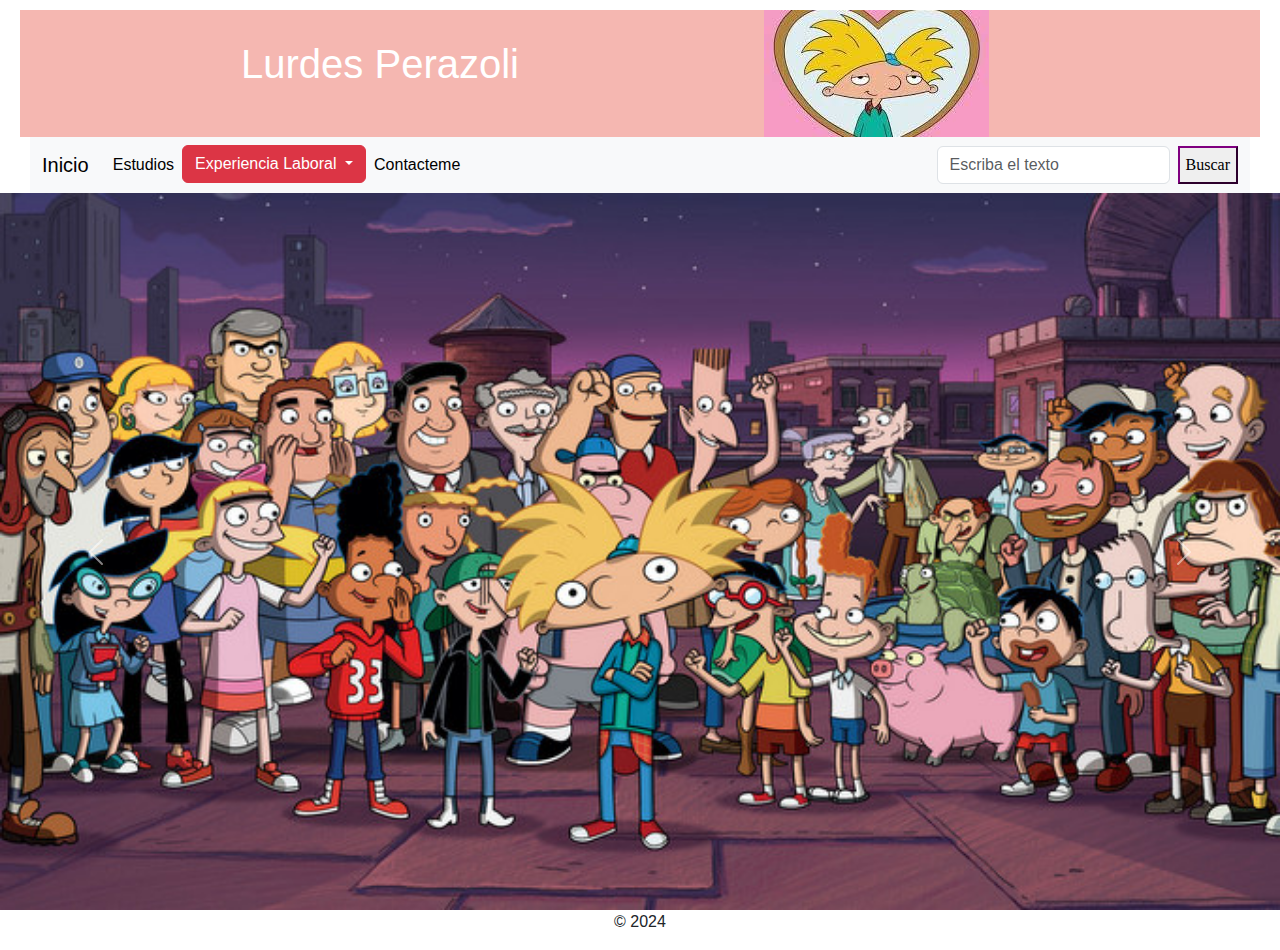
<file: Index.htm>
<!DOCTYPE html>
<html lang="es">

  <head>
    <meta charset="utf-8">
    <meta name="viewport" content="width=device-width, initial-scale=1">
    <title>Linkedin</title>
    <link href="https://cdn.jsdelivr.net/npm/bootstrap@5.3.3/dist/css/bootstrap.min.css" rel="stylesheet" integrity="sha384-QWTKZyjpPEjISv5WaRU9OFeRpok6YctnYmDr5pNlyT2bRjXh0JMhjY6hW+ALEwIH" crossorigin="anonymous">
 	<link rel="stylesheet" href="css/estilo.css">

 	
  </head>

	<body>	

		<header>
      <div class="container text-center">
  <div class="row justify-content-start">
   
  <div class="row justify-content-evenly">
    <div class="col-4">
      <h1> Lurdes Perazoli </h1>
    </div>
    <div class="col-4">
      <img src="img/mifoto.jpg">
    </div>
  </div>
</div>
      		
   </header>
      
      <nav class="navbar navbar-expand-lg bg-body-tertiary">
  <div class="container-fluid">
    <a class="navbar-brand " href="index.htm">Inicio</a>
    <button class="navbar-toggler" type="button" data-bs-toggle="collapse" data-bs-target="#navbarSupportedContent" aria-controls="navbarSupportedContent" aria-expanded="false" aria-label="Toggle navigation">
      <span class="navbar-toggler-icon"></span>
    </button>
    <div class="collapse navbar-collapse" id="navbarSupportedContent">
      <ul class="navbar-nav me-auto mb-2 mb-lg-0">
        <li class="nav-item">
          <a class="nav-link active" aria-current="page" href="#">Estudios</a>
        </li>
         
        
        <li class="nav-item dropdown">
          <a class="btn btn-danger dropdown-toggle" href="#" role="button" data-bs-toggle="dropdown" aria-expanded="false">
            Experiencia Laboral
          </a>

          <ul class="dropdown-menu">

            <li><a class="dropdown-item"  target="_blank" href="lightingplanners.htm" >Lighting Planners</a></li>
            <li><a class="dropdown-item" target="_blank" href="cemecid.htm">Cemecid - Centro de dolor </a></li>
            
            <li><a class="dropdown-item" target="_blank" href="glitter.htm">Glitter Iluminacion</a></li>

          </ul>


        </li>
        <li class="nav-item">
          <a class="nav-link active" aria-current="page" href="contacto.htm">Contacteme</a>
        </li>
       
      </ul>
      <form class="d-flex" role="search">
        <input class="form-control me-2" type="Buscar" placeholder="Escriba el texto" aria-label="Search">
        <button class="mibutton"  type="submit">Buscar</button>
      </form>
    </div>
  </div>
</nav>

    <div id="carouselExample" class="carousel slide">
  <div class="carousel-inner">
    <div class="carousel-item active">
      <img src="img/mifoto3.jpg" class="d-block w-100" alt="foto de harold">
    </div>
    <div class="carousel-item">
      <img src="img/mifoto2.jpg" class="d-block w-100" alt="foto de arnold">
    </div>
    <div class="carousel-item">
      <img src="img/mifoto1.jpg" class="d-block w-100" alt="foto de arnold">
    </div>
  </div>
  <button class="carousel-control-prev" type="button" data-bs-target="#carouselExample" data-bs-slide="prev">
    <span class="carousel-control-prev-icon" aria-hidden="true"></span>
    <span class="visually-hidden">Previous</span>
  </button>
  <button class="carousel-control-next" type="button" data-bs-target="#carouselExample" data-bs-slide="next">
    <span class="carousel-control-next-icon" aria-hidden="true"></span>
    <span class="visually-hidden">Next</span>
  </button>
</div>


	<script src="https://cdn.jsdelivr.net/npm/bootstrap@5.3.3/dist/js/bootstrap.bundle.min.js" integrity="sha384-YvpcrYf0tY3lHB60NNkmXc5s9fDVZLESaAA55NDzOxhy9GkcIdslK1eN7N6jIeHz" crossorigin="anonymous"></script>
    <script src="https://cdn.jsdelivr.net/npm/@popperjs/core@2.11.8/dist/umd/popper.min.js" integrity="sha384-I7E8VVD/ismYTF4hNIPjVp/Zjvgyol6VFvRkX/vR+Vc4jQkC+hVqc2pM8ODewa9r" crossorigin="anonymous"></script>
	<script src="https://cdn.jsdelivr.net/npm/bootstrap@5.3.3/dist/js/bootstrap.min.js" integrity="sha384-0pUGZvbkm6XF6gxjEnlmuGrJXVbNuzT9qBBavbLwCsOGabYfZo0T0to5eqruptLy" crossorigin="anonymous"></script>

	
	 <footer>
    <p>&copy; 2024</p>
  </footer>

</body>
</html>
</file>
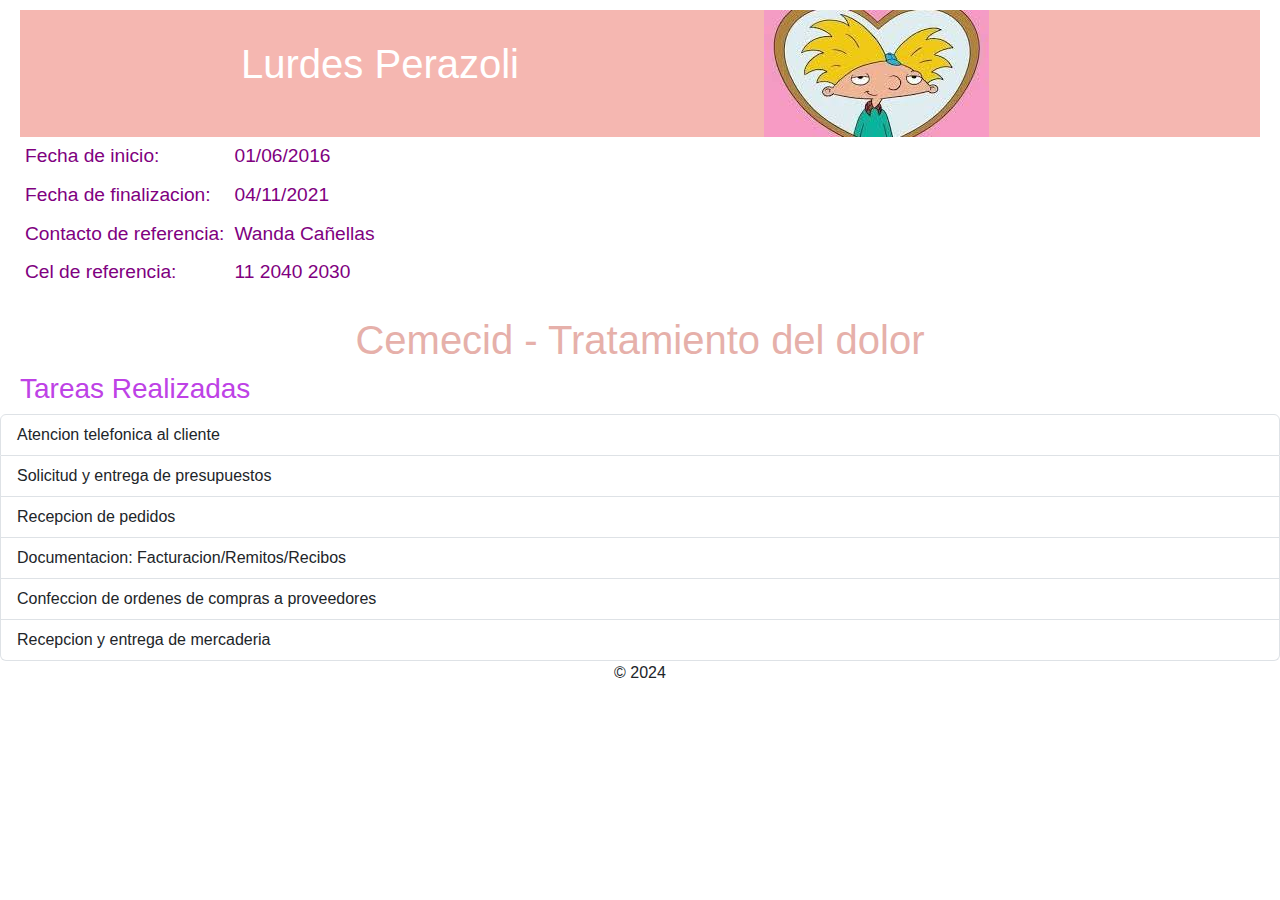
<file: cemecid.htm>
<!DOCTYPE html>
<html lang="es">

  <head>
    <meta charset="utf-8">
    <meta name="viewport" content="width=device-width, initial-scale=1">
    <title>Cemecid</title>
    <link href="https://cdn.jsdelivr.net/npm/bootstrap@5.3.3/dist/css/bootstrap.min.css" rel="stylesheet" integrity="sha384-QWTKZyjpPEjISv5WaRU9OFeRpok6YctnYmDr5pNlyT2bRjXh0JMhjY6hW+ALEwIH" crossorigin="anonymous">
 	<link rel="stylesheet" href="css/estilo.css">

 	
  </head>

	<body>	

		  <header>
      <div class="container text-center">
  <div class="row justify-content-start">
   
  <div class="row justify-content-evenly">
    <div class="col-4">
      <h1> Lurdes Perazoli </h1>
    </div>
    <div class="col-4">
      <img src="img/mifoto.jpg">
    </div>
  </div>
</div>
          
   </header>
  <table border="0" cellpadding="5" cellpadding="3">
    <tr>
      <td> Fecha de inicio:  </td> <td> 01/06/2016 </td> 
    </tr>
    <tr>
      <td> Fecha de finalizacion:  </td> <td> 04/11/2021 </td> 
    </tr>
    <tr>
    <td> Contacto de referencia:  </td> <td> Wanda Cañellas </td> 
    </tr>
       <tr>
    <td> Cel de referencia:  </td> <td> 11 2040 2030 </td> 
    </tr>
  </table>
  <br>
  <h1 class="micolor"> <center>
    Cemecid - Tratamiento del dolor </center>
  </h1>
 <h3>Tareas Realizadas</h3>


 <ul class="list-group"  type="circle">
  <li class="list-group-item">Atencion telefonica al cliente </li>
  <li class="list-group-item">Solicitud y entrega de presupuestos </li>
  <li class="list-group-item">Recepcion de pedidos</li>
  <li class="list-group-item">Documentacion: Facturacion/Remitos/Recibos</li>
  <li class="list-group-item">Confeccion de ordenes de compras a proveedores</li>
  <li class="list-group-item">Recepcion y entrega de mercaderia</li>
</ul>



	<script src="https://cdn.jsdelivr.net/npm/bootstrap@5.3.3/dist/js/bootstrap.bundle.min.js" integrity="sha384-YvpcrYf0tY3lHB60NNkmXc5s9fDVZLESaAA55NDzOxhy9GkcIdslK1eN7N6jIeHz" crossorigin="anonymous"></script>
    <script src="https://cdn.jsdelivr.net/npm/@popperjs/core@2.11.8/dist/umd/popper.min.js" integrity="sha384-I7E8VVD/ismYTF4hNIPjVp/Zjvgyol6VFvRkX/vR+Vc4jQkC+hVqc2pM8ODewa9r" crossorigin="anonymous"></script>
	<script src="https://cdn.jsdelivr.net/npm/bootstrap@5.3.3/dist/js/bootstrap.min.js" integrity="sha384-0pUGZvbkm6XF6gxjEnlmuGrJXVbNuzT9qBBavbLwCsOGabYfZo0T0to5eqruptLy" crossorigin="anonymous"></script>

	
	 <footer>
    <p>&copy; 2024</p>
  </footer>

</body>
</html>
</file>
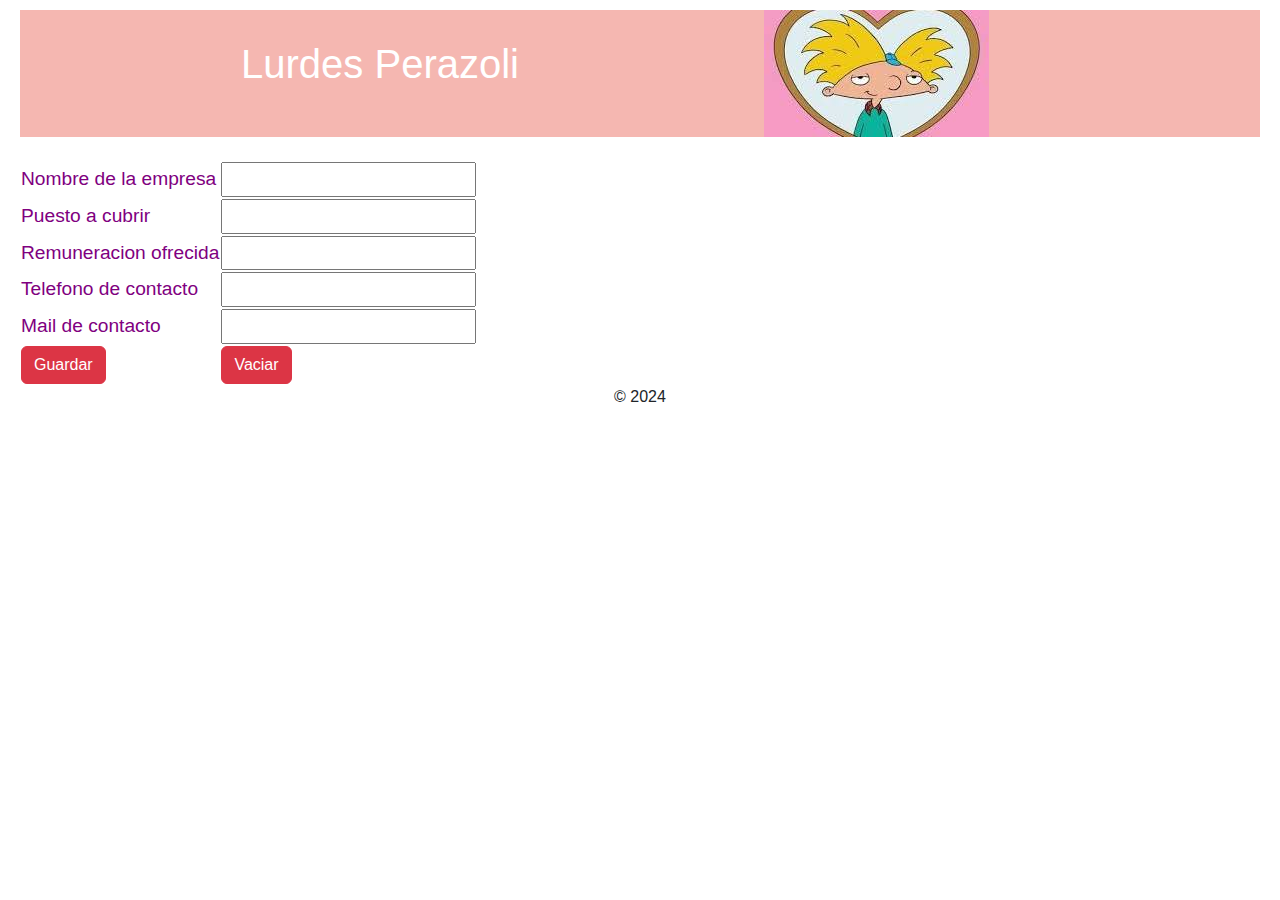
<file: contacto.htm>
<!DOCTYPE html>
<html lang="es">

  <head>
    <meta charset="utf-8">
    <meta name="viewport" content="width=device-width, initial-scale=1">
    <title>Contacto</title>
    <link href="https://cdn.jsdelivr.net/npm/bootstrap@5.3.3/dist/css/bootstrap.min.css" rel="stylesheet" integrity="sha384-QWTKZyjpPEjISv5WaRU9OFeRpok6YctnYmDr5pNlyT2bRjXh0JMhjY6hW+ALEwIH" crossorigin="anonymous">
 	<link rel="stylesheet" href="css/estilo.css">

 	
  </head>

	<body>	

		  <header>
      <div class="container text-center">
  <div class="row justify-content-start">
   
  <div class="row justify-content-evenly">
    <div class="col-4">
      <h1> Lurdes Perazoli </h1>
    </div>
    <div class="col-4">
      <img src="img/mifoto.jpg">
    </div>
  </div>
</div>
          
   </header>
  <br>
  <table>
  <form action="enviado.php" method="post" enctype="text/html">
    <tr>
      <td>Nombre de la empresa</td><td><input type="text" name="empresa"></td>
    </tr>
    <tr>
      <td>Puesto a cubrir </td><td><input type="text" name="puesto"></td>
    </tr>
    <tr>
      <td>Remuneracion ofrecida </td><td><input type="number" name="sueldo"></td>
    </tr>
    <tr>
      <td>Telefono de contacto </td><td><input type="number" name="telefono"></td>
    </tr>
    <tr>
      <td>Mail de contacto </td><td><input type="email" name="mail"></td>
    </tr>

    <tr>
    <td><input type="submit" value="Guardar" class="btn btn-danger"></td><td><input type="reset" value="Vaciar" class="btn btn-danger"></td>
  </tr>
  </form>
  </table>


	<script src="https://cdn.jsdelivr.net/npm/bootstrap@5.3.3/dist/js/bootstrap.bundle.min.js" integrity="sha384-YvpcrYf0tY3lHB60NNkmXc5s9fDVZLESaAA55NDzOxhy9GkcIdslK1eN7N6jIeHz" crossorigin="anonymous"></script>
    <script src="https://cdn.jsdelivr.net/npm/@popperjs/core@2.11.8/dist/umd/popper.min.js" integrity="sha384-I7E8VVD/ismYTF4hNIPjVp/Zjvgyol6VFvRkX/vR+Vc4jQkC+hVqc2pM8ODewa9r" crossorigin="anonymous"></script>
	<script src="https://cdn.jsdelivr.net/npm/bootstrap@5.3.3/dist/js/bootstrap.min.js" integrity="sha384-0pUGZvbkm6XF6gxjEnlmuGrJXVbNuzT9qBBavbLwCsOGabYfZo0T0to5eqruptLy" crossorigin="anonymous"></script>

	
	 <footer>
    <p>&copy; 2024</p>
  </footer>

</body>
</html>
</file>
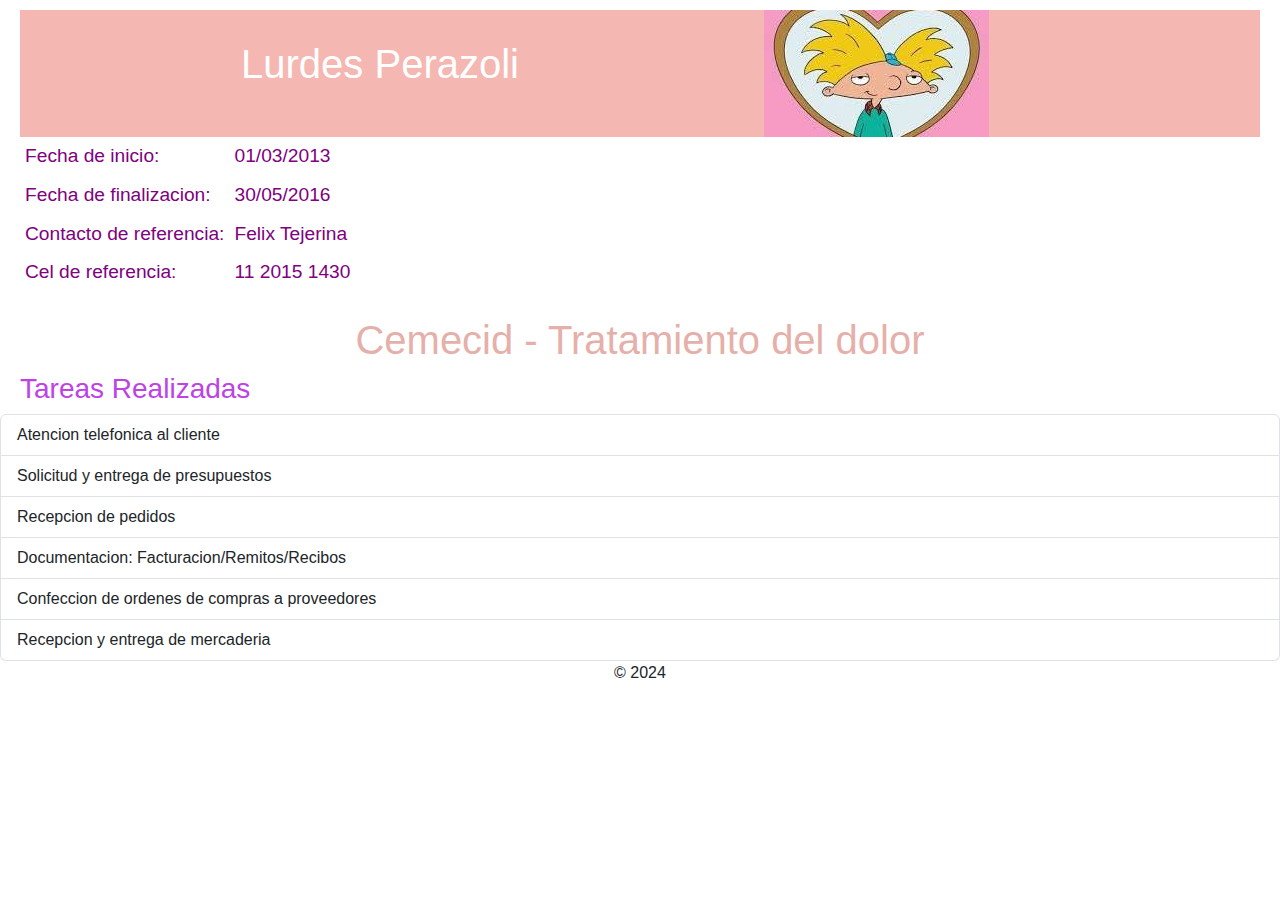
<file: glitter.htm>
<!DOCTYPE html>
<html lang="es">

  <head>
    <meta charset="utf-8">
    <meta name="viewport" content="width=device-width, initial-scale=1">
    <title>Glitter</title>
    <link href="https://cdn.jsdelivr.net/npm/bootstrap@5.3.3/dist/css/bootstrap.min.css" rel="stylesheet" integrity="sha384-QWTKZyjpPEjISv5WaRU9OFeRpok6YctnYmDr5pNlyT2bRjXh0JMhjY6hW+ALEwIH" crossorigin="anonymous">
 	<link rel="stylesheet" href="css/estilo.css">

 	
  </head>

	<body>	

		  <header>
      <div class="container text-center">
  <div class="row justify-content-start">
   
  <div class="row justify-content-evenly">
    <div class="col-4">
      <h1> Lurdes Perazoli </h1>
    </div>
    <div class="col-4">
      <img src="img/mifoto.jpg">
    </div>
  </div>
</div>
          
   </header>
   <table border="0" cellpadding="5" cellpadding="3">
    <tr>
      <td> Fecha de inicio:  </td> <td> 01/03/2013 </td> 
    </tr>
    <tr>
      <td> Fecha de finalizacion:  </td> <td> 30/05/2016 </td> 
    </tr>
    <tr>
    <td> Contacto de referencia:  </td> <td> Felix Tejerina </td> 
    </tr>
       <tr>
    <td> Cel de referencia:  </td> <td> 11 2015 1430 </td> 
    </tr>
  </table>
  <br>
  <h1 class="micolor"> <center>
    Cemecid - Tratamiento del dolor </center>
  </h1>
 <h3>Tareas Realizadas</h3>

 <ul class="list-group"  type="circle">
  <li class="list-group-item">Atencion telefonica al cliente </li>
  <li class="list-group-item">Solicitud y entrega de presupuestos </li>
  <li class="list-group-item">Recepcion de pedidos</li>
  <li class="list-group-item">Documentacion: Facturacion/Remitos/Recibos</li>
  <li class="list-group-item">Confeccion de ordenes de compras a proveedores</li>
  <li class="list-group-item">Recepcion y entrega de mercaderia</li>
</ul>



	<script src="https://cdn.jsdelivr.net/npm/bootstrap@5.3.3/dist/js/bootstrap.bundle.min.js" integrity="sha384-YvpcrYf0tY3lHB60NNkmXc5s9fDVZLESaAA55NDzOxhy9GkcIdslK1eN7N6jIeHz" crossorigin="anonymous"></script>
    <script src="https://cdn.jsdelivr.net/npm/@popperjs/core@2.11.8/dist/umd/popper.min.js" integrity="sha384-I7E8VVD/ismYTF4hNIPjVp/Zjvgyol6VFvRkX/vR+Vc4jQkC+hVqc2pM8ODewa9r" crossorigin="anonymous"></script>
	<script src="https://cdn.jsdelivr.net/npm/bootstrap@5.3.3/dist/js/bootstrap.min.js" integrity="sha384-0pUGZvbkm6XF6gxjEnlmuGrJXVbNuzT9qBBavbLwCsOGabYfZo0T0to5eqruptLy" crossorigin="anonymous"></script>

	
	 <footer>
    <p>&copy; 2024</p>
  </footer>

</body>
</html>
</file>
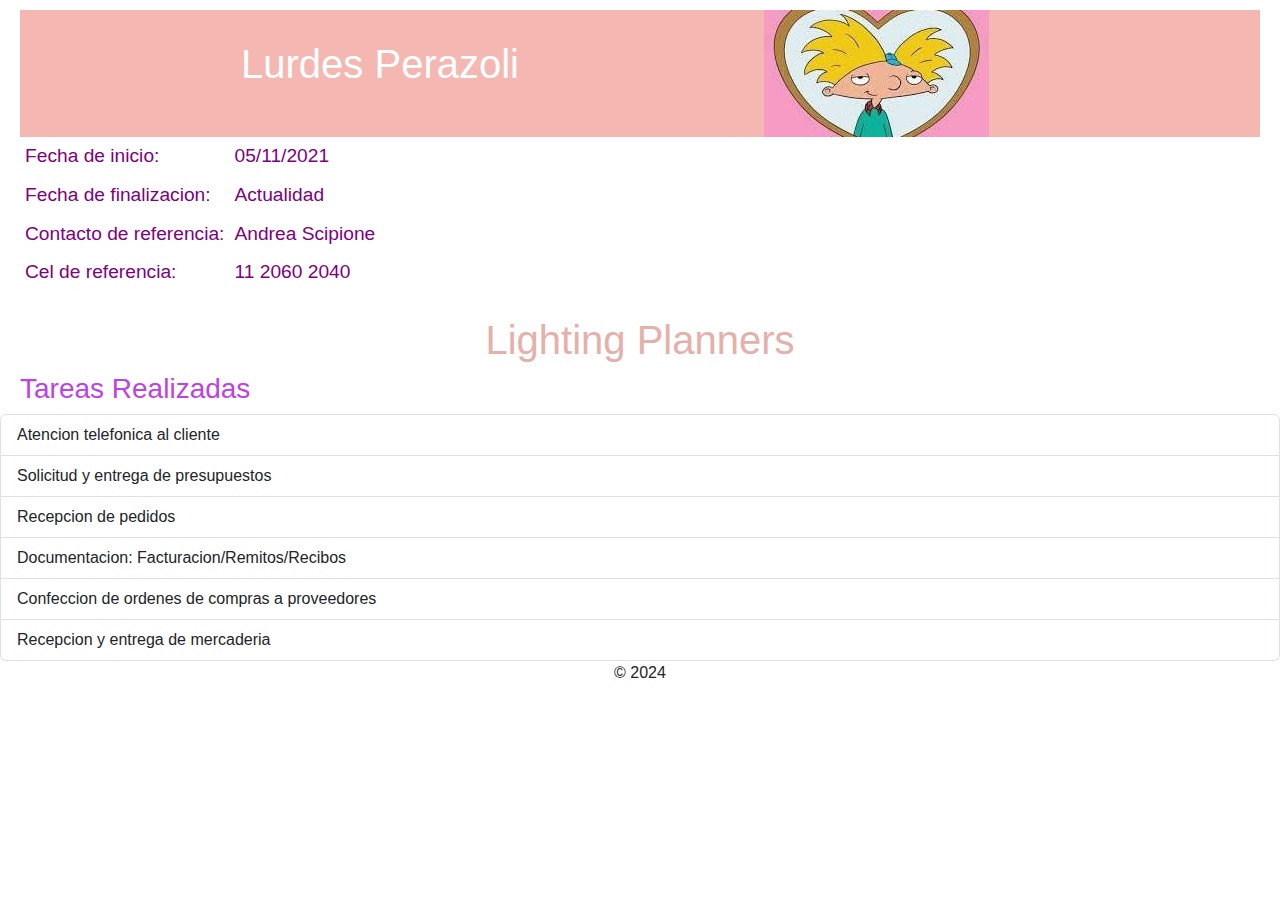
<file: lightingplanners.htm>
<!DOCTYPE html>
<html lang="es">

  <head>
    <meta charset="utf-8">
    <meta name="viewport" content="width=device-width, initial-scale=1">
    <title>Lighting Planners</title>
    <link href="https://cdn.jsdelivr.net/npm/bootstrap@5.3.3/dist/css/bootstrap.min.css" rel="stylesheet" integrity="sha384-QWTKZyjpPEjISv5WaRU9OFeRpok6YctnYmDr5pNlyT2bRjXh0JMhjY6hW+ALEwIH" crossorigin="anonymous">
 	<link rel="stylesheet" href="css/estilo.css">

 	
  </head>

	<body>	

		  <header>
      <div class="container text-center">
  <div class="row justify-content-start">
   
  <div class="row justify-content-evenly">
    <div class="col-4">
      <h1> Lurdes Perazoli </h1>
    </div>
    <div class="col-4">
      <img src="img/mifoto.jpg">
    </div>
  </div>
</div>
          
   </header>
 
  <table border="0" cellpadding="5" cellpadding="3">
    <tr>
      <td> Fecha de inicio:  </td> <td> 05/11/2021 </td> 
    </tr>
    <tr>
      <td> Fecha de finalizacion:  </td> <td> Actualidad </td> 
    </tr>
    <tr>
    <td> Contacto de referencia:  </td> <td> Andrea Scipione </td> 
    </tr>
       <tr>
    <td> Cel de referencia:  </td> <td> 11 2060 2040 </td> 
    </tr>
  </table>
  <br>
  <h1 class="micolor"> <center>
    Lighting Planners </center>
  </h1>
 <h3>Tareas Realizadas</h3>

 <ul class="list-group"  type="circle">
  <li class="list-group-item">Atencion telefonica al cliente </li>
  <li class="list-group-item">Solicitud y entrega de presupuestos </li>
  <li class="list-group-item">Recepcion de pedidos</li>
  <li class="list-group-item">Documentacion: Facturacion/Remitos/Recibos</li>
  <li class="list-group-item">Confeccion de ordenes de compras a proveedores</li>
  <li class="list-group-item">Recepcion y entrega de mercaderia</li>
</ul>



	<script src="https://cdn.jsdelivr.net/npm/bootstrap@5.3.3/dist/js/bootstrap.bundle.min.js" integrity="sha384-YvpcrYf0tY3lHB60NNkmXc5s9fDVZLESaAA55NDzOxhy9GkcIdslK1eN7N6jIeHz" crossorigin="anonymous"></script>
    <script src="https://cdn.jsdelivr.net/npm/@popperjs/core@2.11.8/dist/umd/popper.min.js" integrity="sha384-I7E8VVD/ismYTF4hNIPjVp/Zjvgyol6VFvRkX/vR+Vc4jQkC+hVqc2pM8ODewa9r" crossorigin="anonymous"></script>
	<script src="https://cdn.jsdelivr.net/npm/bootstrap@5.3.3/dist/js/bootstrap.min.js" integrity="sha384-0pUGZvbkm6XF6gxjEnlmuGrJXVbNuzT9qBBavbLwCsOGabYfZo0T0to5eqruptLy" crossorigin="anonymous"></script>

	
	 <footer>
    <p>&copy; 2024</p>
  </footer>

</body>
</html>
</file>
<file: css/estilo.css>
header
{
	background-color: #f5b7b1 ;
	font-family: arial black;
	color: white;
	margin-right: 20px;
	margin-left: 20px;
	margin-top: 10px;
}

header h1{
	text-align: center;
	margin-top: 30px;
}

footer{
	text-align: center;
}

nav
{
	margin-right: 30px;
	margin-left: 30px;
	color:  #6c3483;

}
*{
	font-family: arial;

}
.mibutton{
	border-color: purple;
	font-family: arial black;
}
td{
	font-size: 1.2rem;
	color: purple;

}
table{
	margin-left: 20px;
}
.micolor{
	color: #e6b0aa;

}
h3{
	margin-left: 20px;

    color: #BE42E6;
}
</file>
